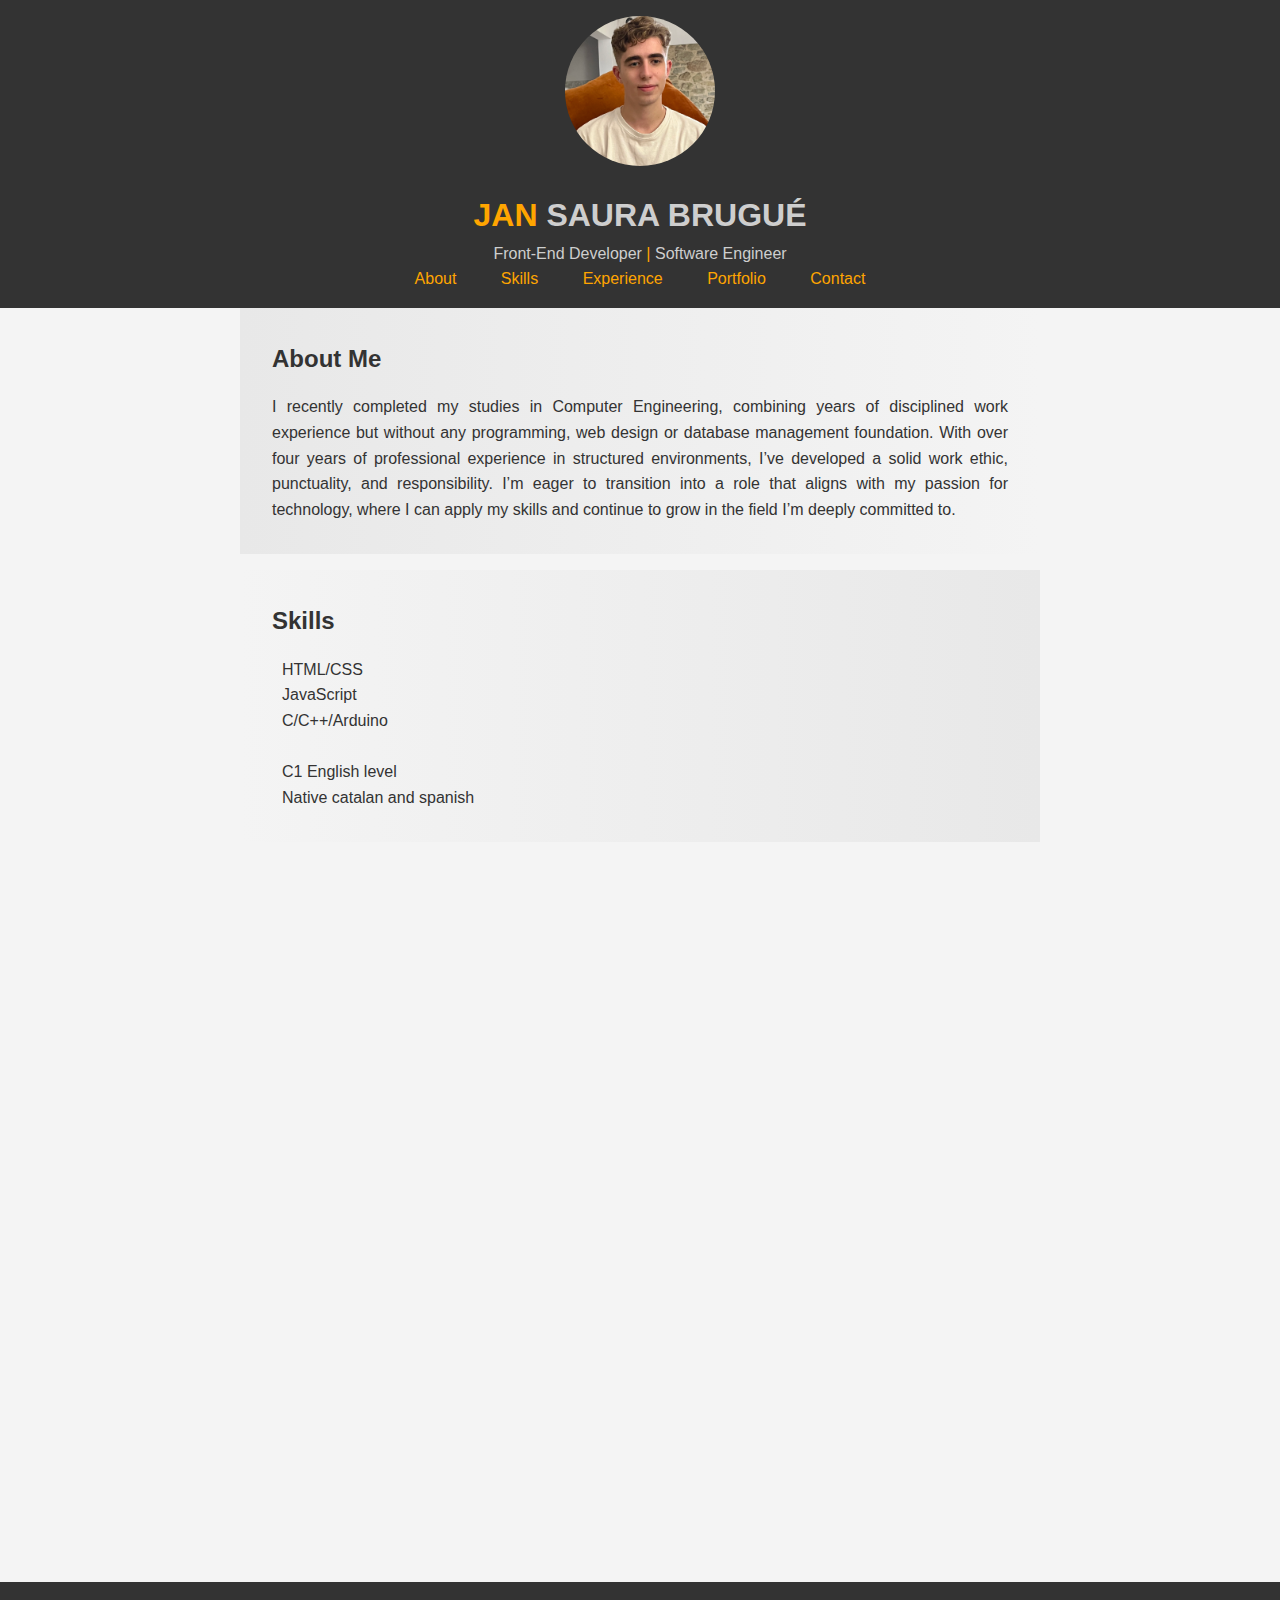
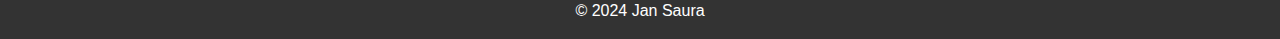
<file: index.html>
<!DOCTYPE html>
<html lang="en">
<head>
    <meta charset="UTF-8">
    <meta name="viewport" content="width=device-width, initial-scale=1.0">
    <title>My CV - JAN SAURA</title>
    <link rel="stylesheet" href="SauraJan_CV.css"> 
</head>
<body>
    <!-- Header Section -->
    <header>
        <img src="CV.jpg" alt="Jan Saura Photo" class="profile-photo">
        <h1><span class="highlight">JAN</span> SAURA BRUGUÉ</h1>
        <p>Front-End Developer <span class="highlight">| </span>Software Engineer</p>
        <nav>
            <a href="#about">About</a>
            <a href="#skills">Skills</a>
            <a href="#experience">Experience</a>
            <a href="#portfolio">Portfolio</a>
            <a href="#contact">Contact</a>
        </nav>
    </header>

    <!-- About Section -->
    <section id="about" class="animate">
        <h2>About Me</h2>
        <p>I recently completed my studies in Computer Engineering, combining years of 
            disciplined work experience but without any programming, web design or 
            database management foundation. With over four years of professional experience in structured environments, 
            I’ve developed a solid work ethic, punctuality, and responsibility. I’m eager to transition 
            into a role that aligns with my passion for technology, where I can apply my skills and continue 
            to grow in the field I’m deeply committed to.
        </p>
    </section>

    <!-- Skills Section -->
    <section id="skills" class="animate">
        <h2>Skills</h2>
        <ul>
            <li>HTML/CSS</li>
            <li>JavaScript</li>
            <li>C/C++/Arduino</li>
            <br>
            <li>C1 English level</li>
            <li>Native catalan and spanish</li>
        </ul>
    </section>

    <!-- Experience Section -->
    <section id="experience" class="animate">
        <h2>Experience</h2>
        <div class="job">
            <h3>Carpenter - Fusteria Matarrodona</h3>
            <p>Two months</p>
            <ul>
                <li>Learning</li>
            </ul>
            <h3>Chef - Mooma</h3>
            <p>Four years</p>
            <ul>
                <li>Leading the kitchen</li>
                <li>Teaching the new employees</li>
            </ul>
        </div>
    </section>

    <!-- Portfolio Section -->
    <section id="portfolio" class="animate">
        <h2>Portfolio</h2> <!-- Right now its empty but by the pass of time I will be adding my projects on that section -->
        <div class="project"> 
            <h3>Project Name</h3>
            <a href="projectLink">View Project</a>
            <p>Project Description</p>
        </div>
    </section>

    <!-- Contact Section -->
    <section id="contact" class="animate">
        <h2>Contact</h2>
        <p><img src="gmail.png" alt="Email Icon" class="icon"><a href="mailto:saurajan3@gmail.com">saurajan3@gmail.com</a></p>
        <p><img src="telf.png" alt="Phone Icon" class="icon"><a href="tel:+34699637316">+34 699 63 73 16</a></p>
    </section>

    <!-- Footer -->
    <footer>
        <p>&copy; 2024 Jan Saura</p>
    </footer>

    <!-- JavaScript for Animations -->
    <script>
        // Scroll Animation
        function animateOnScroll() {
            const elements = document.querySelectorAll('.animate');
            elements.forEach(element => {
                const rect = element.getBoundingClientRect();
                // If we should see the element we set the element as visible
                if (rect.top < window.innerHeight - 100 && rect.bottom > 0) {
                    element.classList.add('visible');
                } else {
                    // If we should'nt see the element we set the element as unvisible
                    element.classList.remove('visible');
                }
            });
        }

        // Detect scroll event
        window.addEventListener('scroll', animateOnScroll);

        // Execute
        animateOnScroll();
    </script>
</body>
</html>
</file>
<file: SauraJan_CV.css>
/* General Styles */
* {
    box-sizing: border-box;
    margin: 0;
    padding: 0;
    font-family: 'Open Sans', sans-serif;
}

body {
    line-height: 1.6;
    color: #333;
    background-color: #f4f4f4;
}

#about p {
    text-align: justify;
}

header {
    text-align: center;
    padding: 1rem;
    background: #333;
    color: #cecece;
}

header nav a {
    margin: 0 20px;
    color: #fff;
    text-decoration: none;
}

header nav a:hover {
    color: #ffa500;
    text-decoration: underline;
}

/* Fade section*/
section:nth-child(odd) {
    background: linear-gradient(to right, #f4f4f4, #e8e8e8);
}

section:nth-child(even) {
    background: linear-gradient(to right, #e8e8e8, #f4f4f4);
}

section {
    padding: 2rem;
    max-width: 800px;
    margin: auto;
    margin-bottom: 1rem;
}

a:link {
    color: #ffa500;
    background-color: transparent;
    text-decoration: none;
  }

/* Scroll effect */
.animate {
    opacity: 0;
    transform: translateY(20px);
    transition: opacity 0.6s ease-out, transform 0.6s ease-out;
}

.animate.visible {
    opacity: 1;
    transform: translateY(0);
}

/* We set highlight as an orange */
.highlight {
    color: #ffa500;
}

h2 {
    margin-bottom: 1rem;
    color: #333;
}

ul {
    list-style-type: none;
}

/* Hover orange effect when mouseon */
.project a:hover {
    color: #ffa500;
    text-decoration: underline;
}

/* Hover effect on contact section */
#contact a:hover {
    color: #ffa500; /* Orange color */
    text-decoration: underline; /* Underline effect */
}

/* Hover effect on skills section */
#skills ul li {
    position: relative;
    padding-left: 10px;
    transition: color 0.3s ease;
}

#skills ul li:hover::before {
    content: '';
    position: absolute;
    left: 0;
    top: 50%;
    transform: translateY(-50%);
    height: 5px;
    width: 100%;
    background: #ffa500;
    border-radius: 4px;
    z-index: -1;
    animation: progress 0.6s ease-in-out forwards;
}

@keyframes progress {
    from { width: 0; }
    to { width: 100%; }
}

footer {
    text-align: center;
    padding: 1rem;
    background: #333;
    color: #fff;
}

/* Orange efect on the menu when mouseon */
header nav a.active {
    font-weight: bold;
    color: #ffa500;
}

.profile-photo {
    width: 150px;
    height: 150px;
    border-radius: 50%; /* Makes the image circular */
    object-fit: cover;
    margin-bottom: 1rem;
}

.icon {
    width: 20px; 
    height: 20px;
    vertical-align: middle; 
    margin-right: 8px; 
}
</file>
